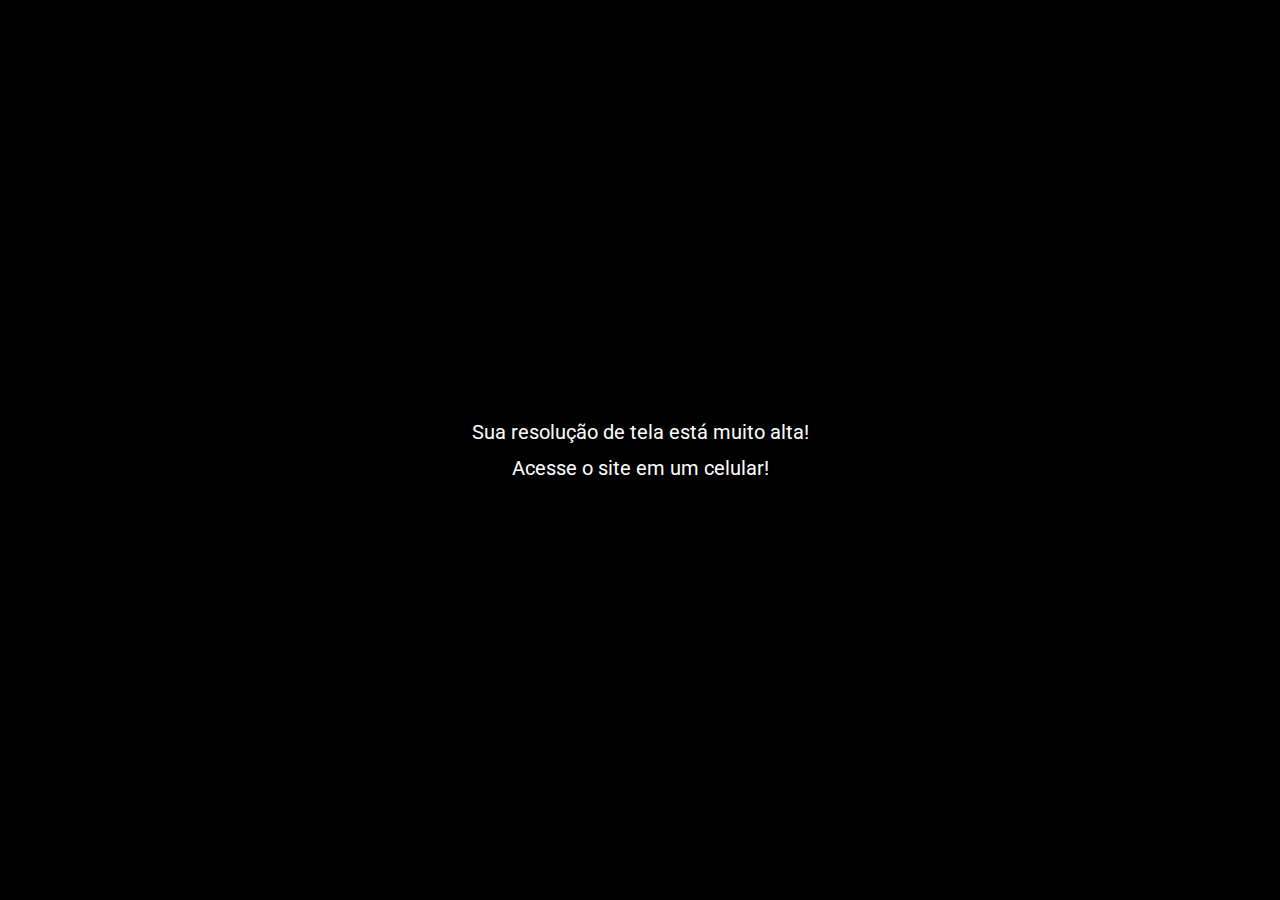
<file: home.html>
<!DOCTYPE html>
<html lang="pt-br">
  <head>
    <meta charset="UTF-8" />
    <meta http-equiv="X-UA-Compatible" content="IE=edge" />
    <meta name="viewport" content="width=device-width, initial-scale=1.0" />
    <title>Home | Netflix</title>
    <link rel="stylesheet" href="styles/pages/home.css" />
  </head>
  <body>
    <div class="content">
      <div class="status-bar">
        <p class="status-bar__time">9:41</p>

        <div class="status-bar__icons">
          <img
            src="/assets/icons/celular-connections.svg"
            alt="Conexão celular"
          />
          <img src="/assets/icons/wifi.svg" alt="Wifi" />
          <img src="/assets/icons/battery.svg" alt="Bateria" />
        </div>
      </div>

      <div class="navbar">
        <img
          class="navbar__img"
          src="assets/images/netflix.png"
          alt="Logo Netflix"
        />
        <p class="navbar__text">TV Shows</p>
        <p class="navbar__text">Movies</p>
        <p class="navbar__text">My List</p>
      </div>

      <img
        class="wallpaper"
        src="/assets/images/home-wallpaper.png"
        alt="Wallpaper"
      />

      <div class="play">
        <div class="play__top">
          <img src="/assets/icons/top10.svg" alt="top 10" />
          <p class="play__title">#3 in Brazil Today</p>
        </div>

        <div class="play__bottom">
          <div class="play__icon">
            <img src="/assets/icons/plus.svg" alt="mais" />
            <p class="play__text">My List</p>
          </div>

          <div class="play-button">
            <img
              class="play-button__img"
              src="/assets/icons/play.svg"
              alt="Play"
            />
            <p class="play-button__text">Play</p>
          </div>

          <div class="play__icon">
            <img src="/assets/icons/info.svg" alt="info" />
            <p class="play__text">Info</p>
          </div>
        </div>
      </div>

      <h1 class="title title--big">Previews</h1>

      <div class="movie" id="previews">
        <img
          class="movie__img--circle"
          src="/assets/images/movie4.png"
          alt="Before 30"
        />
        <img
          class="movie__img--circle"
          src="/assets/images/movie2.png"
          alt="The Princess switched again"
        />
        <img
          class="movie__img--circle"
          src="/assets/images/movie1.png"
          alt="Lucifer"
        />
        <img
          class="movie__img--circle"
          src="/assets/images/movie3.png"
          alt="Gloture"
        />
      </div>

      <h1 class="title">Popular on Netflix</h1>

      <div class="movie">
        <img class="movie__img" src="/assets/images/movie1.png" alt="Lucifer" />
        <img
          class="movie__img"
          src="/assets/images/movie2.png"
          alt="The Princess switched again"
        />
        <img class="movie__img" src="/assets/images/movie3.png" alt="Gloture" />
        <img
          class="movie__img"
          src="/assets/images/movie4.png"
          alt="Before 30"
        />
      </div>

      <h1 class="title">Treading Now</h1>

      <div class="movie">
        <img class="movie__img" src="/assets/images/movie3.png" alt="Gloture" />
        <img
          class="movie__img"
          src="/assets/images/movie2.png"
          alt="The Princess switched again"
        />
        <img class="movie__img" src="/assets/images/movie1.png" alt="Lucifer" />
        <img
          class="movie__img"
          src="/assets/images/movie4.png"
          alt="Before 30"
        />
      </div>

      <h1 class="title">Top 10 in Brazil today</h1>

      <div class="movie">
        <img
          class="movie__img"
          src="/assets/images/movie4.png"
          alt="Before 30"
        />
        <img class="movie__img" src="/assets/images/movie1.png" alt="Lucifer" />
        <img
          class="movie__img"
          src="/assets/images/movie2.png"
          alt="The Princess switched again"
        />
        <img class="movie__img" src="/assets/images/movie3.png" alt="Gloture" />
      </div>

      <h1 class="title">Netflix Originals</h1>

      <div class="movie">
        <img
          class="movie__img--big"
          src="/assets/images/movie2.png"
          alt="The Princess switched again"
        />
        <img
          class="movie__img--big"
          src="/assets/images/movie1.png"
          alt="Lucifer"
        />
        <img
          class="movie__img--big"
          src="/assets/images/movie4.png"
          alt="Before 30"
        />
        <img
          class="movie__img--big"
          src="/assets/images/movie3.png"
          alt="Gloture"
        />
      </div>

      <h1 class="title">New releases</h1>

      <div class="movie">
        <img class="movie__img" src="/assets/images/movie1.png" alt="Lucifer" />
        <img
          class="movie__img"
          src="/assets/images/movie2.png"
          alt="The Princess switched again"
        />
        <img class="movie__img" src="/assets/images/movie3.png" alt="Gloture" />
        <img
          class="movie__img"
          src="/assets/images/movie4.png"
          alt="Before 30"
        />
      </div>

      <div class="bottom-menu__container">
        <div class="bottom-menu">
          <div class="bottom-menu__icon">
            <img src="/assets/icons/home-simple.svg" alt="ícone botão home" />
            <p class="active">Home</p>
          </div>

          <a href="/search.html" class="bottom-menu__icon">
            <img src="/assets/icons/search.svg" alt="ícone botão search" />
            <p>Search</p>
          </a>

          <div class="bottom-menu__icon">
            <img
              src="/assets/icons/coming-soon.svg"
              alt="ícone botão coming soon"
            />
            <p>Coming soon</p>
          </div>

          <a href="downloads.html" class="bottom-menu__icon">
            <img src="/assets/icons/download.svg" alt="ícone botão downloads" />
            <p>Downloads</p>
          </a>

          <a href="more.html" class="bottom-menu__icon">
            <img src="/assets/icons/more.svg" alt="ícone botão more" />
            <p>More</p>
          </a>
        </div>
      </div>
    </div>
    <div class="max-resolution">
      <p class="max-resolution__text">Sua resolução de tela está muito alta!</p>
      <br/>
      <p class="max-resolution__text">Acesse o site em um celular!</p>
    </div>
  </body>
</html>
</file>
<file: styles/pages/home.css>
@import "../utils/index.css";
@import "../components/status-bar.css";
@import "../components/navbar.css";
@import "../components/bottom-menu.css";
@import "../components/play.css";
@import "../components/movie.css";

body{
  position: relative;
}
.wallpaper{
  width: 100%;
  position: absolute;
  top: 0;
  z-index: -1;
}

.play{
  margin-top: 293px;
  margin-bottom: 43px;
}

.title{
  margin-left: 12px;
  font-weight: 700;
  font-size: 21px;
}
.title title--big{
  font-size: 27px;
}

#previews{
  margin-top: 23px;
  margin-bottom: 28px;
}

.movie{
  margin-top: 14px;
  margin-bottom: 22px;
}
</file>
